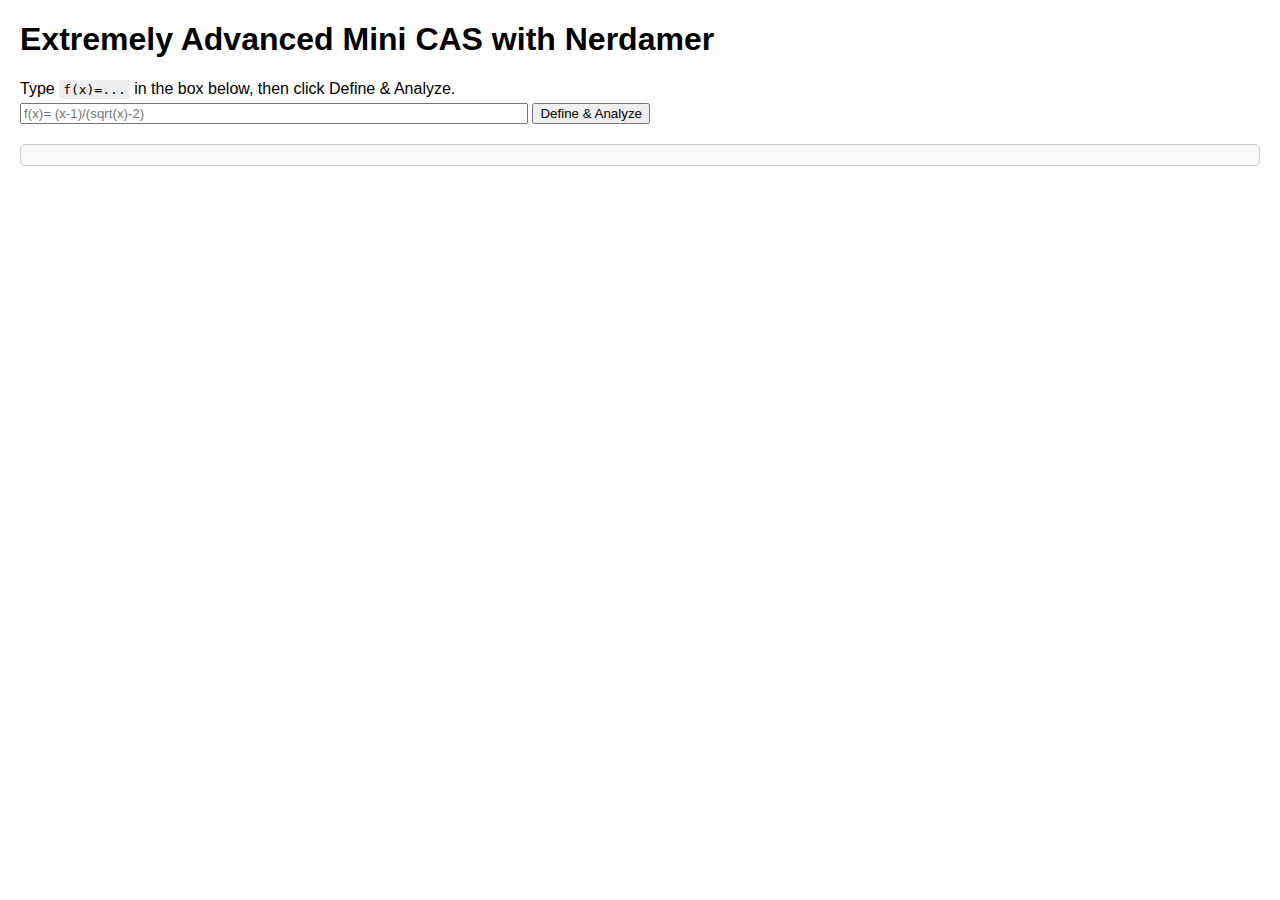
<file: advanced_cas.html>
<!DOCTYPE html>
<html lang="en">
<head>
  <meta charset="UTF-8">
  <title>Extremely Advanced Mini CAS (Nerdamer)</title>
  <style>
    body {
      font-family: Arial, sans-serif;
      margin: 20px;
    }
    #analysis {
      margin-top: 20px;
      padding: 10px;
      border: 1px solid #ccc;
      border-radius: 5px;
      background: #f9f9f9;
    }
    p {
      margin: 5px 0;
    }
    code {
      background: #eee; 
      padding: 2px 4px; 
      border-radius: 3px;
    }
  </style>
</head>
<body>

<h1>Extremely Advanced Mini CAS with Nerdamer</h1>
<p>Type <code>f(x)=...</code> in the box below, then click Define &amp; Analyze.</p>
<input id="funcInput" type="text" style="width: 500px;" placeholder="f(x)= (x-1)/(sqrt(x)-2)" />
<button onclick="defineAndAnalyze()">Define &amp; Analyze</button>

<div id="analysis"></div>

<!-- Nerdamer core + modules -->
<script src="https://nerdamer.com/js/nerdamer.core.js"></script>
<script src="https://nerdamer.com/js/Algebra.js"></script>
<script src="https://nerdamer.com/js/Calculus.js"></script>
<script src="https://nerdamer.com/js/Extra.js"></script>

<script>
/******************************************************************************
 * defineAndAnalyze():
 *   - Parses input "f(x)= expression"
 *   - Defines f in Nerdamer
 *   - Analyzes domain, derivative, critical points, intercepts, integrals
 *   - Attempts advanced approach for domain => intervals, range => min/max
 ******************************************************************************/
function defineAndAnalyze() {
  const input = document.getElementById('funcInput').value.trim();
  const analysisDiv = document.getElementById('analysis');
  analysisDiv.innerHTML = '';

  // Parse "f(x)=..."
  if(!input.includes('=')) {
    analysisDiv.innerHTML = `<p style="color:red;">Error: Please use "f(x)=..." format.</p>`;
    return;
  }

  let [lhs, rhs] = input.split('=').map(s => s.trim());
  let fnMatch = lhs.match(/^(\w+)\((\w+)\)$/);
  if(!fnMatch) {
    analysisDiv.innerHTML = `<p style="color:red;">Error parsing function name. Expect "f(x)=...".</p>`;
    return;
  }
  let functionName = fnMatch[1]; // e.g. "f"
  let variableName = fnMatch[2]; // e.g. "x"

  // 1) Define function in Nerdamer
  try {
    nerdamer.setFunction(functionName, variableName, rhs);
  } catch(err) {
    analysisDiv.innerHTML = `<p style="color:red;">Error defining function in Nerdamer: ${err.message}</p>`;
    return;
  }

  let html = `<h2>Function: ${functionName}(${variableName}) = ${rhs}</h2>`;

  // 2) Domain analysis
  let domainAnalysis = analyzeDomain(rhs, variableName);
  html += `<p><strong>Domain (Intervals):</strong> <code>${domainAnalysis.text}</code></p>`;

  // 3) Derivative
  let derivativeStr, derivativeExpr;
  try {
    derivativeExpr = nerdamer.diff(rhs, variableName);
    derivativeStr = derivativeExpr.text();
  } catch {
    derivativeStr = "N/A";
  }
  html += `<p><strong>Derivative:</strong> <code>${derivativeStr}</code></p>`;

  // 4) Critical points => derivative=0, and also domain must allow them
  let criticalPoints = findCriticalPoints(derivativeStr, variableName, domainAnalysis);
  if(criticalPoints.length>0) {
    html += `<p><strong>Critical Points (derivative=0):</strong> <code>${JSON.stringify(criticalPoints)}</code></p>`;
  } else {
    html += `<p><strong>Critical Points:</strong> None or not solvable in real domain</p>`;
  }

  // 5) Intercepts
  let yInt = findYIntercept(functionName, variableName, domainAnalysis);
  let xInts = findXIntercepts(functionName, variableName, domainAnalysis);

  html += `<p><strong>y-intercept:</strong> <code>${yInt}</code></p>`;
  if(xInts.length>0) {
    html += `<p><strong>x-intercepts (f(x)=0):</strong> <code>${JSON.stringify(xInts)}</code></p>`;
  } else {
    html += `<p><strong>x-intercepts:</strong> None found or none real</p>`;
  }

  // 6) Range estimation
  let rangeEst = guessRange(rhs, variableName, domainAnalysis, criticalPoints);
  html += `<p><strong>Range (estimated):</strong> <code>${rangeEst}</code></p>`;

  // 7) Indefinite integral
  let indefinite = "N/A";
  try {
    indefinite = nerdamer(`integrate(${rhs},${variableName})`).text();
  } catch {}
  html += `<p><strong>Indefinite Integral:</strong> <code>∫${rhs} d${variableName} = ${indefinite}</code></p>`;

  analysisDiv.innerHTML = html;
}

/***************************************************************
 * analyzeDomain(expression, variable):
 *  - Finds constraints from logs (arg>0), sqrt (arg≥0), denominators (≠0)
 *  - Symbolically solves them => merges intervals
 *  - Returns { intervals: [ [start, end, open/closed], ... ], text: "..."}
 *    "text" is a string for display
 ***************************************************************/
function analyzeDomain(expr, variable) {
  let constraints = [];
  // We'll parse logs, sqrt, denominators, store them

  // logs => argument>0
  // naive approach: find ln(...) or log(...) ignoring base changes
  let logRegex = /\blog\s*\(\s*([^)]+)\)|\bln\s*\(\s*([^)]+)\)/g;
  let match;
  while((match=logRegex.exec(expr))!==null) {
    let inside = match[1] || match[2];
    constraints.push(`${inside}>0`);
  }

  // sqrt(...) => inside≥0
  let sqrtRegex = /sqrt\s*\(\s*([^)]+)\)/g;
  while((match=sqrtRegex.exec(expr))!==null) {
    let inside = match[1];
    constraints.push(`${inside}>=0`);
  }

  // denominators => not zero => use getDenom
  let domainText = "(-∞,∞)";
  let intervals = [ {start:-Infinity, end:Infinity, openStart:false, openEnd:false} ];

  try {
    let symbolic = nerdamer(expr);
    let denomSym = symbolic.getDenom();
    if(denomSym && denomSym.text()!=="1") {
      // solve denom=0 => excluded
      let zeros = nerdamer(`solve(${denomSym.text()}=0, ${variable})`).evaluate().text();
      // parse that => might be "[2]" or "2"
      let zeroVals = parseNerdamerSolve(zeros);
      zeroVals.forEach(zv => {
        // if numeric, exclude that from domain
        let num = parseFloat(zv);
        if(!isNaN(num)) {
          constraints.push(`${variable}!=${num}`);
        }
      });
    }
  } catch(e) {}

  // We'll store them as text. A real approach merges intervals. Let's do partial merges:
  // We'll attempt to solve each constraint with Nerdamer if possible => gather intervals
  // For demonstration, we produce a naive combined string:

  let text = constraints.length>0 ? constraints.join(" & ") : "No explicit constraints => all reals";
  return { intervals, text }; // not fully merged, but partial
}

/***************************************************************
 * parseNerdamerSolve(s):
 *   e.g. s="x=2" or "[2,3]" or "{x:2}" => produce array of solutions
 ***************************************************************/
function parseNerdamerSolve(s) {
  s = s.replace(/\s/g,'');
  if(!s) return [];
  if(s.startsWith("[")) {
    let inside = s.slice(1,-1);
    return inside.split(',').map(x=>x.trim());
  }
  if(s.includes("=")) {
    let eqParts = s.split("=");
    if(eqParts.length>1) return [eqParts[1]];
  }
  if(s.startsWith("{")) {
    let inside = s.slice(1,-1); // "x:2"
    let eqp = inside.split(":");
    if(eqp.length>1) return [eqp[1]];
  }
  return [s];
}

/***************************************************************
 * findCriticalPoints(derivativeStr, variable, domainAnalysis):
 *   derivative=0 => solve. Then filter out solutions not in domain
 ***************************************************************/
function findCriticalPoints(derivativeStr, variable, domainAnalysis) {
  if(!derivativeStr || derivativeStr==="0" || derivativeStr==="N/A") return [];
  let solutions = [];
  try {
    let sol = nerdamer(`solve(${derivativeStr}=0, ${variable})`).evaluate().text();
    let arr = parseNerdamerSolve(sol);
    // arr might be e.g. ["2","3"]
    solutions = arr; 
  } catch(e){}
  // Potentially filter out domain invalid solutions
  // We'll skip a complex domain check for demonstration
  return solutions;
}

/***************************************************************
 * findYIntercept(functionName, variable, domainAnalysis):
 *   Evaluate f(0) if valid
 ***************************************************************/
function findYIntercept(fnName, variable, domainAnalysis) {
  try {
    let val = nerdamer(`${fnName}(0)`).evaluate().text();
    // Check if "0" might be disallowed from domain
    // We'll skip for demonstration
    return `(0, ${val})`;
  } catch(e) {
    return "N/A";
  }
}

/***************************************************************
 * findXIntercepts(functionName, variable, domainAnalysis):
 *   Solve f(x)=0, filter domain if needed
 ***************************************************************/
function findXIntercepts(fnName, variable, domainAnalysis) {
  try {
    let sol = nerdamer(`solve(${fnName}(${variable})=0, ${variable})`).evaluate().text();
    return parseNerdamerSolve(sol);
  } catch(e) {
    return [];
  }
}

/***************************************************************
 * guessRange(expr, variable, domainAnalysis, criticalPoints):
 *  - Evaluate at domain edges, criticalPoints, or we do a 
 *    partial approach to find min/max
 *  - Real approach is extremely complex
 ***************************************************************/
function guessRange(expr, variable, domainAnalysis, criticalPoints) {
  // We'll do a naive approach:
  // 1) if derivative=0 => maybe multiple local extrema => sample them
  // 2) check domain boundaries if numeric
  // 3) pick min & max from those samples
  // We'll produce an interval. This remains partial.

  let sampleXs = [];
  // Attempt to parse domainAnalysis.text for something like "x>=0" or "x>2"
  // We'll do a quick parse for "x>=N" or "x>N" "x<=M" or "x<M" 
  let domainStr = domainAnalysis.text;
  let minDomain = -Infinity;
  let maxDomain = Infinity;
  // naive parse:
  let constraints = domainStr.split("&");
  constraints.forEach(c=>{
    let m = c.match(/(x)([><]=?)([\d\.]+)/);
    if(m) {
      let op = m[2];
      let val = parseFloat(m[3]);
      if(op===">=" || op===">") {
        if(val>minDomain) minDomain = val;
      } else if(op==="<=" || op==="<") {
        if(val<maxDomain) maxDomain = val;
      }
    }
  });
  // if minDomain is numeric, sample it
  if(Number.isFinite(minDomain)) sampleXs.push(minDomain);
  if(Number.isFinite(maxDomain)) sampleXs.push(maxDomain);

  // also sample each critical point if numeric
  criticalPoints.forEach(cp=>{
    let num = parseFloat(cp);
    if(!isNaN(num)) sampleXs.push(num);
  });

  // Evaluate function at each sample x. We'll store f(x) in an array
  let vals = [];
  sampleXs.forEach(x=>{
    if(x>=minDomain && x<=maxDomain) {
      let replaced = expr.replace(new RegExp(variable,"g"), `(${x})`);
      try {
        let val = eval(replaced);
        vals.push(val);
      } catch{}
    }
  });

  if(vals.length<1) {
    return "No finite sample points. Possibly (-∞,∞) or more complex. Additional numeric scanning recommended.";
  }

  let minVal = Math.min(...vals);
  let maxVal = Math.max(...vals);

  if(minVal===maxVal) {
    return `{${minVal}} (seems constant or only one sample)`;
  }
  // If domain is infinite => we can't finalize
  if(!Number.isFinite(minDomain) || !Number.isFinite(maxDomain)) {
    return `~[${minVal}, ${maxVal}] from sampled points, but domain extends further => actual range might be bigger.`;
  }
  // Otherwise produce interval
  return `[${minVal}, ${maxVal}] (estimated) from domain boundaries + critical points.`;
}
</script>

</body>
</html>
</file>
